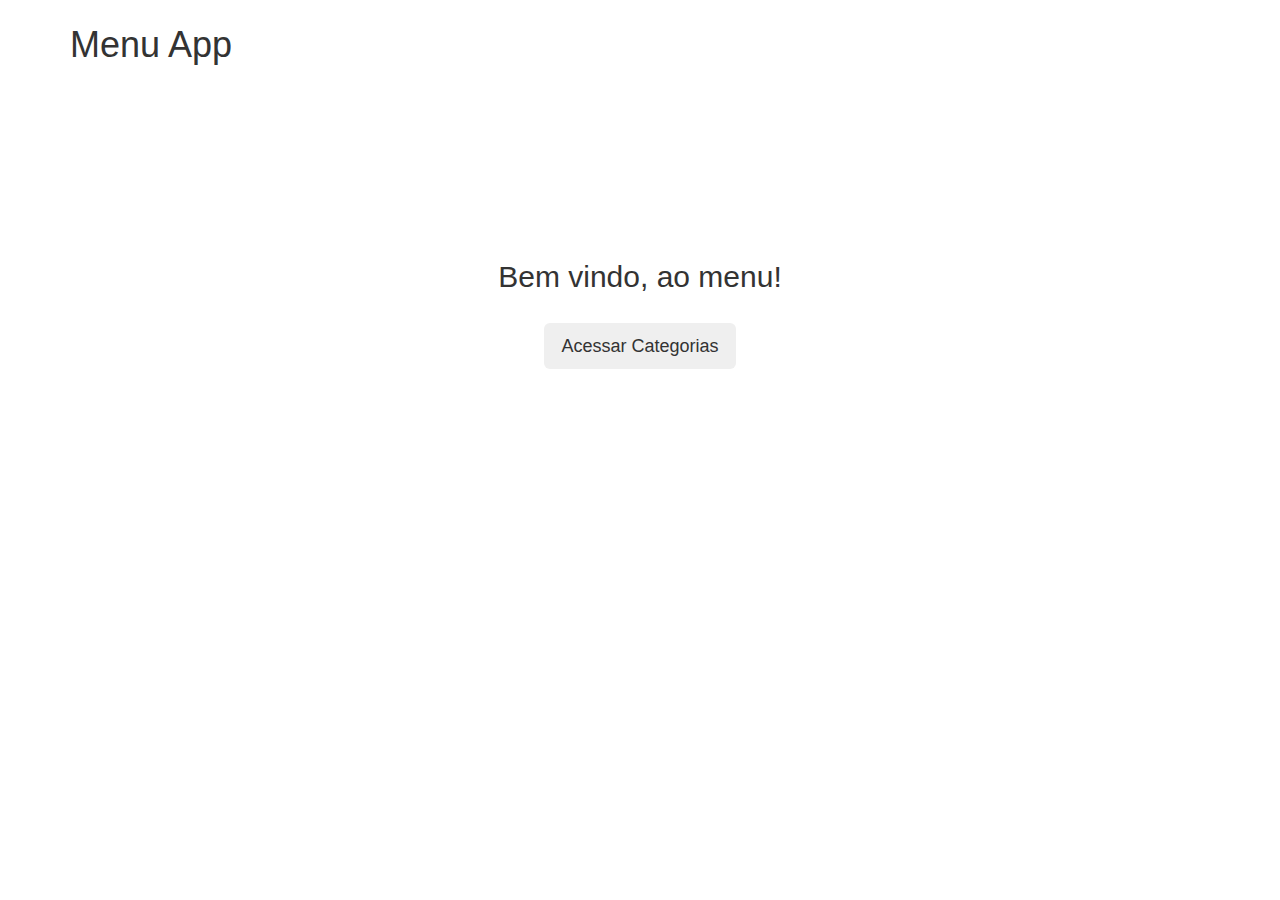
<file: index.html>
<!DOCTYPE html>
<html ng-app='MenuAppModule'>

<head>
  <meta charset="utf-8">
  <link rel="stylesheet" href="css/styles.css">
  <link rel="stylesheet" href="css/bootstrap.min.css">
  <title>Menu App</title>
</head>

<body>
  <div class="container">
    <h1 class="title-main">Menu App</h1>
    <ui-view></ui-view>
  </div>



  <!-- Libraries -->
  <script src="lib/angular.min.js"></script>
  <script src="lib/angular-ui-router.min.js"></script>

  <!-- Modules -->
  <script src="src/modules/data/data.module.js"></script>
  <script src="src/modules/menuappModule/menuapp.module.js"></script>

  <!-- Services -->
  <script src="src/services/menudata.service.js"></script>

  <!-- Routes -->
  <script src="src/routes.js"></script>

  <!-- 'MenuApp' Controllers -->
  <script src="src/modules/menuappModule/controller/categories.controller.js"></script>
  <script src="src/modules/menuappModule/controller/items.controller.js"></script>

  <!-- 'MenuApp' Components -->
  <script src="src/modules/menuappModule/components/categories.component.js"></script>
  <script src="src/modules/menuappModule/components/items.component.js"></script>
</body>

</html>
</file>
<file: css/styles.css>
.title-main {
  margin: 25px 0 40px;
}

.welcome {
  text-align: center;
  height: calc(100vh - 110px);
  margin: auto;
  display: flex;
}

.welcome .content {
  margin: calc(15vh) auto;
}

.welcome .content h2 {
  margin-bottom: 30px;
}

.category .panel-heading {
  cursor: pointer;
}

.panel-default>.panel-heading {
  display: flex;
}

.panel-default .btn-danger {
  margin-left: auto;
}

.panel-default>.panel-heading .panel-title {
  margin: auto 0;
  font-weight: 600;
} 

.panel-default>.panel-body {
  padding: 10px 15px;
}

h1.title-page {
  font-size: 24px;
  font-weight: bold;
  margin-top: 4rem;
}

span.label-info {
  margin: auto 0;
  margin-right: 10px;
}

.loader.container {
  display: flex;
  margin: auto;
  padding-top: 8rem;
}

.loader-content {
  display: block;
  margin: auto;
  font-size: 10px;
  float: left;
  border-top: 1.1em solid rgba(147, 147, 147, 0.2);
  border-right: 1.1em solid rgba(147, 147, 147, 0.2);
  border-bottom: 1.1em solid rgba(147, 147, 147, 0.2);
  border-left: 1.1em solid #676767;
  -webkit-transform: translateZ(0);
  -ms-transform: translateZ(0);
  transform: translateZ(0);
  -webkit-animation: load8 1.1s infinite linear;
  animation: load8 1.1s infinite linear;
}

.loader-content,
.loader-content:after {
  border-radius: 50%;
  width: 16rem;
  height: 16rem;
}

@media only screen and (max-width: 500px) {
  h1.title-page {
    text-align: center;
  }

  input[type="text"] {
    width: 100%;
  }

  .narrow-button {
    margin: 0;
    width: 100%;
  }

  .btn-primary {
    width: 100%;
    margin-top: 10px;
  }

  .found-items {
    margin-top: 10em;
  }

  span.label-info {
    margin: auto 0;
    margin-top: 8px;
    margin-right: 10px;
  }

  .panel-default>.panel-heading {
    display: flex;
    height: 100px;
  }

  .panel-default>.panel-heading .panel-title {
    margin: 0;
    margin-top: 5px;
    font-weight: 600;
  }

  .panel-default .btn-danger {
    position: absolute;
    margin-top: 5rem;
    font-size: x-small;
    font-weight: 600;
    right: 28px;
  }
}
</file>
